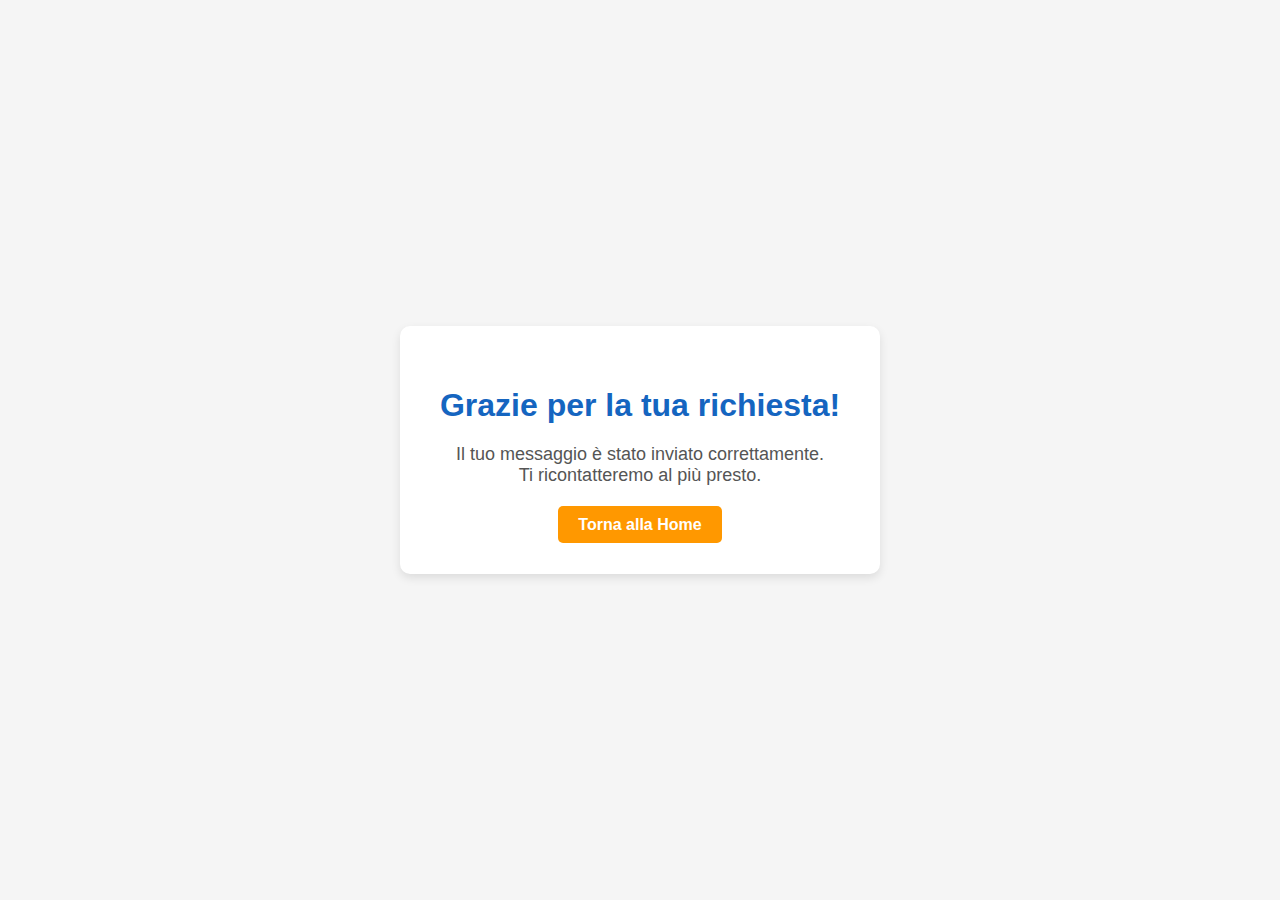
<file: thankyou.html>
<!DOCTYPE html>
<html lang="it">
<head>
  <meta charset="UTF-8" />
  <meta name="viewport" content="width=device-width, initial-scale=1" />
  <title>Grazie per la tua richiesta!</title>
  <style>
    body {
      font-family: Arial, sans-serif;
      background: #f5f5f5;
      margin: 0;
      padding: 0;
      display: flex;
      align-items: center;
      justify-content: center;
      height: 100vh;
      text-align: center;
    }
    .thankyou-container {
      background: #ffffff;
      padding: 40px;
      border-radius: 10px;
      box-shadow: 0 4px 10px rgba(0, 0, 0, 0.1);
      max-width: 500px;
    }
    h1 {
      color: #1565c0; /* blu principale */
      margin-bottom: 20px;
    }
    p {
      font-size: 18px;
      color: #555;
      margin-bottom: 30px;
    }
    a {
      text-decoration: none;
      background-color: #ff9800; /* arancio principale */
      color: white;
      padding: 10px 20px;
      border-radius: 5px;
      font-weight: bold;
      transition: background-color 0.3s ease;
    }
    a:hover {
      background-color: #ef6c00; /* arancio più scuro */
    }
  </style>
</head>
<body>
  <div class="thankyou-container">
    <h1>Grazie per la tua richiesta!</h1>
    <p>Il tuo messaggio è stato inviato correttamente.<br />Ti ricontatteremo al più presto.</p>
    <a href="index.html">Torna alla Home</a>
  </div>
</body>
</html>
</file>
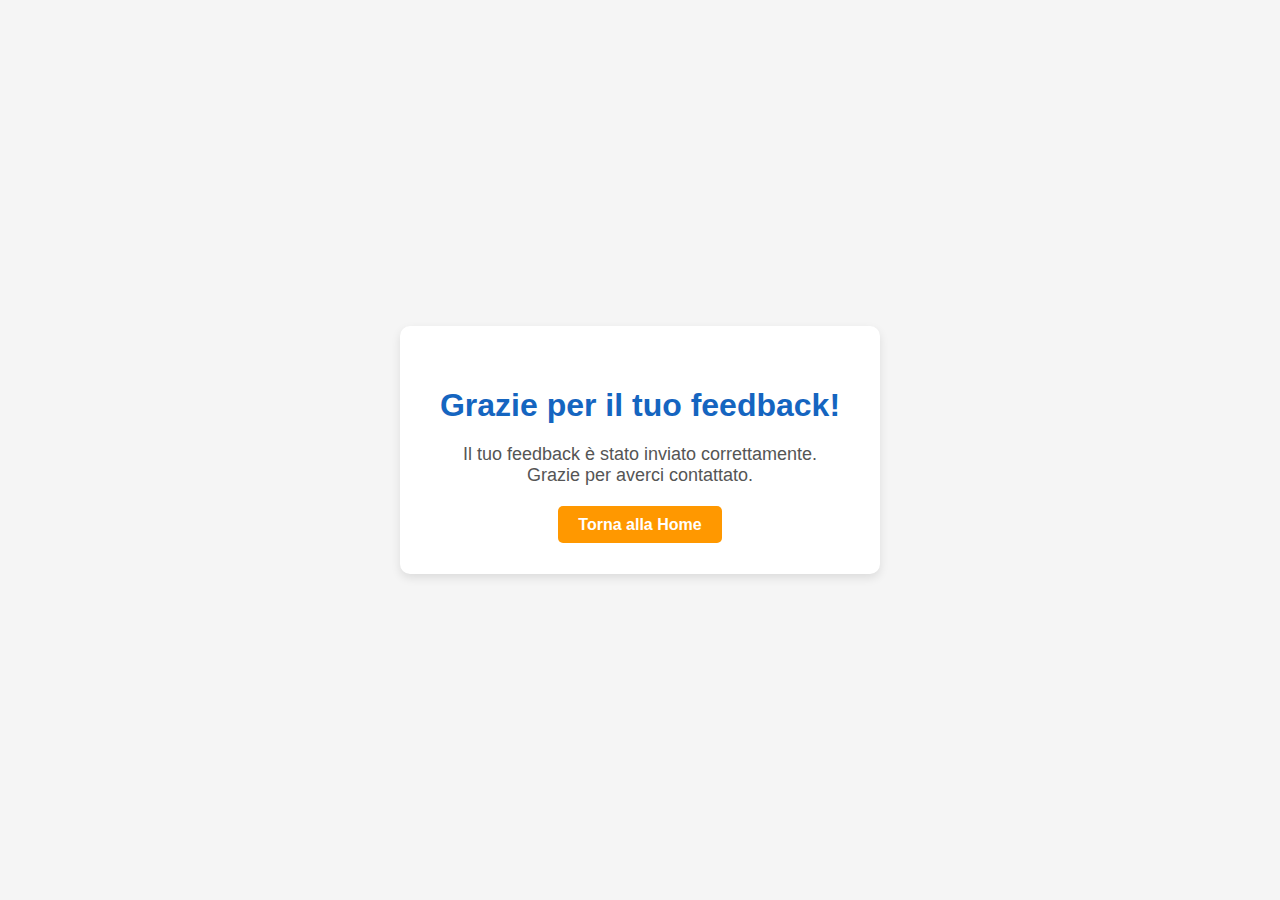
<file: thankyou2.html>
<!DOCTYPE html>
<html lang="it">
<head>
  <meta charset="UTF-8" />
  <meta name="viewport" content="width=device-width, initial-scale=1" />
  <title>Grazie per il tuo feedback!</title>
  <style>
    body {
      font-family: Arial, sans-serif;
      background: #f5f5f5;
      margin: 0;
      padding: 0;
      display: flex;
      align-items: center;
      justify-content: center;
      height: 100vh;
      text-align: center;
    }
    .thankyou-container {
      background: #ffffff;
      padding: 40px;
      border-radius: 10px;
      box-shadow: 0 4px 10px rgba(0, 0, 0, 0.1);
      max-width: 500px;
    }
    h1 {
      color: #1565c0; /* blu principale */
      margin-bottom: 20px;
    }
    p {
      font-size: 18px;
      color: #555;
      margin-bottom: 30px;
    }
    a {
      text-decoration: none;
      background-color: #ff9800; /* arancio principale */
      color: white;
      padding: 10px 20px;
      border-radius: 5px;
      font-weight: bold;
      transition: background-color 0.3s ease;
    }
    a:hover {
      background-color: #ef6c00; /* arancio più scuro */
    }
  </style>
</head>
<body>
  <div class="thankyou-container">
    <h1>Grazie per il tuo feedback!</h1>
    <p>Il tuo feedback è stato inviato correttamente.<br />Grazie per averci contattato.</p>
    <a href="index.html">Torna alla Home</a>
  </div>
</body>
</html>
</file>
